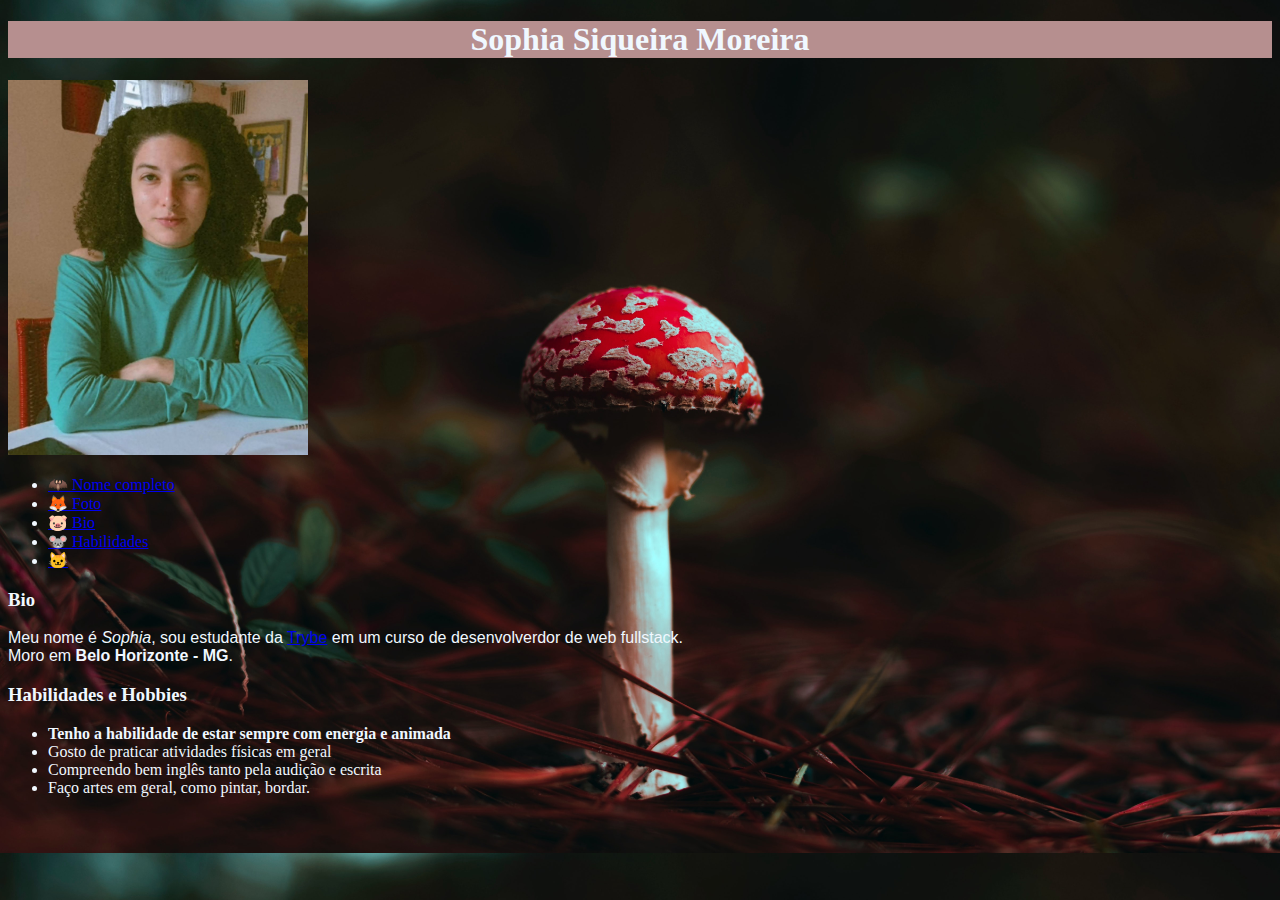
<file: index.html>
<!DOCTYPE html>
<html lang="pt-br">
    <head>
        <meta charset="UTF-8">
        <meta http-equiv="X-UA-Compatible" content="IE=edge">
        <meta name="viewport" content="width=device-width, initial-scale=1.0">
        <link rel="stylesheet" href="index.css">
        <title style="font-family:Georgia, 'Times New Roman', Times, serif">Portifólio de Sophia</title>
    </head>
    <body>
        <h1 id="name" class="sop"> Sophia Siqueira Moreira</h1>
        <img src="Imagens/me.jpeg" alt="Garota de blusa verde com braços cruzados, cabelo cacheado olhando fixamente para a câmera"  id="sop" class="foto">
        <ul>
            <li><a href="#name">🦇 Nome completo</a></li>
            <li><a href="#sop">🦊 Foto</a></li>
            <li><a href="#bio">🐷 Bio</a></li>
            <li><a href="#hab">🐭 Habilidades</a></li>
            <li><a href="https://genrandom.com/cats/" target="_blank">🐱</a></li>
        </ul>
        <h3 id="bio">Bio</h3>
        <p>Meu nome é<em> Sophia</em>, sou estudante da <a href=https://www.betrybe.com>Trybe</a> em um curso de desenvolverdor de web fullstack. <br> Moro em <strong>Belo Horizonte - MG</strong>. </p>
        <h3 id="hab">Habilidades e Hobbies</h3>
        <ul class="bgul">
            <li><strong>Tenho a habilidade de estar sempre com energia e animada</strong></li>
            <li class="sport">Gosto de praticar atividades físicas em geral</li>
            <li>Compreendo bem inglês tanto pela audição e escrita</li>
            <li>Faço artes em geral, como pintar, bordar.</li>
        </ul>
    </body>
</html>
</file>
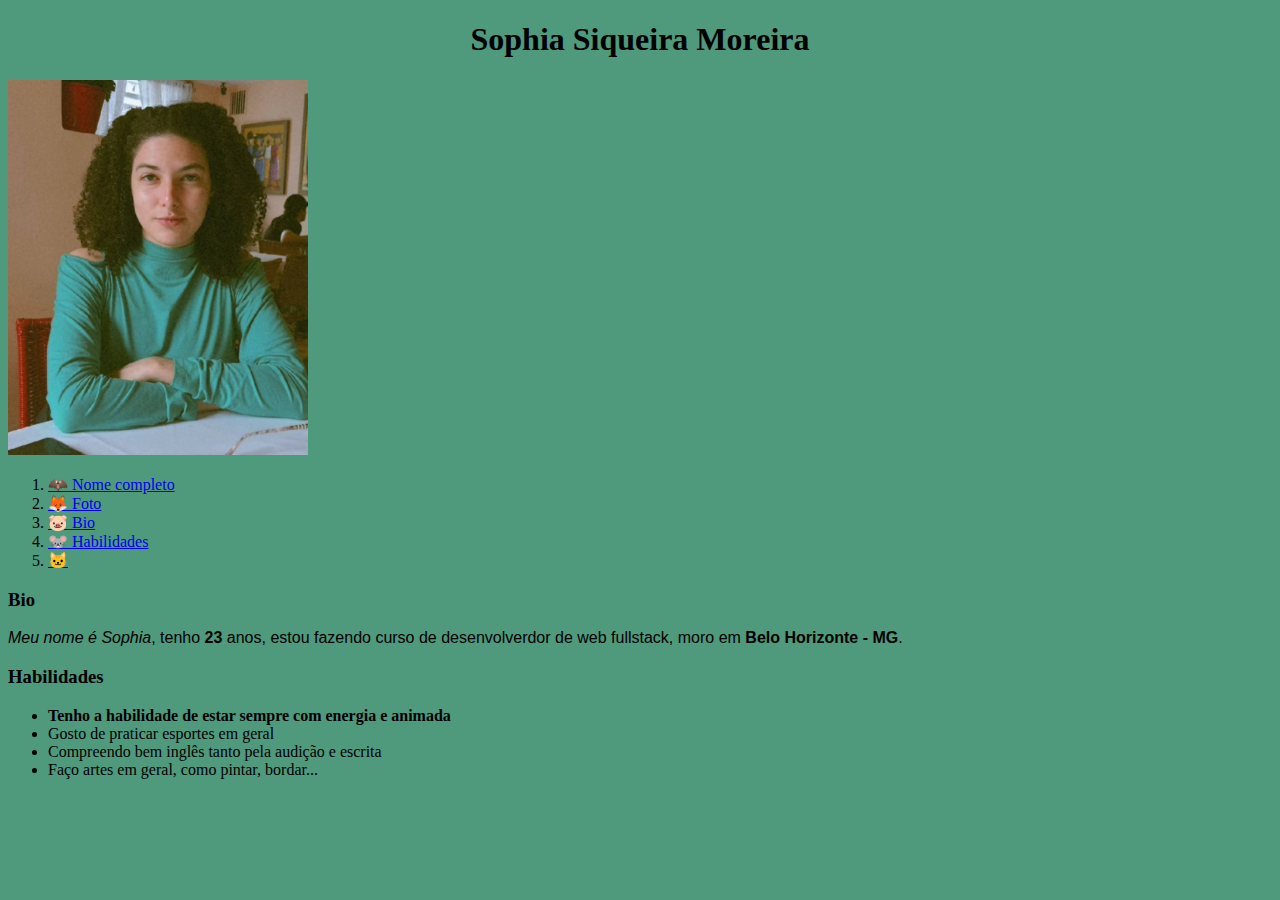
<file: portifolio.html>
<!DOCTYPE html>
<html lang="pt-br">
    <head>
        <meta charset="UTF-8">
        <meta http-equiv="X-UA-Compatible" content="IE=edge">
        <meta name="viewport" content="width=device-width, initial-scale=1.0">
        <link rel="stylesheet" href="portifolio.css">
        <title style="font-family:Georgia, 'Times New Roman', Times, serif">Sop's Land</title>
    </head>
    <body>
        <h1 id="name" class="sop"> Sophia Siqueira Moreira</h1>
        <img src="Imagens/me.jpeg" alt="Garota de blusa verde com braços cruzados, cabelo cacheado olhando fixamente para a câmera" width="300px" id="sop">
        <ol>
            <li><a href="#name">🦇 Nome completo</a></li>
            <li><a href="#sop">🦊 Foto</a></li>
            <li><a href="#bio">🐷 Bio</a></li>
            <li><a href="#hab">🐭 Habilidades</a></li>
            <li><a href="https://genrandom.com/cats/" target="_blank">🐱</a></li>
        </ol>
        <h3 id="bio">Bio</h3>
        <p><em>Meu nome é Sophia</em>, tenho <strong>23</strong> anos, estou fazendo curso de desenvolverdor de web fullstack, moro em <strong>Belo Horizonte - MG</strong>. </p>
        <h3 id="hab">Habilidades</h3>
        <ul>
            <li><strong>Tenho a habilidade de estar sempre com energia e animada</strong></li>
            <li class="sport">Gosto de praticar esportes em geral</li>
            <li>Compreendo bem inglês tanto pela audição e escrita</li>
            <li>Faço artes em geral, como pintar, bordar...</li>
        </ul>
    </body>
</html>
</file>
<file: index.css>
h1 {
    text-align: center;
    font-family: 'Times New Roman', Times, serif;
    background-color: rgb(182, 143, 143);
}
.foto {
    width: 300px;
    
}
p{
    text-align: start;
    font-family: Verdana, Geneva, Tahoma, sans-serif;
}
body {
    background-color: rgb(0, 0, 0);
    background-image: url(Imagens/mushss.jpg);
    background-size:cover;
    color: aliceblue;
    
}
li:hover {
    background-color: rgb(31, 73, 31);
    color: aliceblue;
    width: fit-content;

}
</file>
<file: portifolio.css>
h1 {
    text-align: center;
    font-family: 'Times New Roman', Times, serif;
}
.sop {
    
}
p{
    text-align: start;
    font-family: Verdana, Geneva, Tahoma, sans-serif;
}
body{
    background-color: rgb(79, 153, 125);
}
.sport {
    
}
</file>
